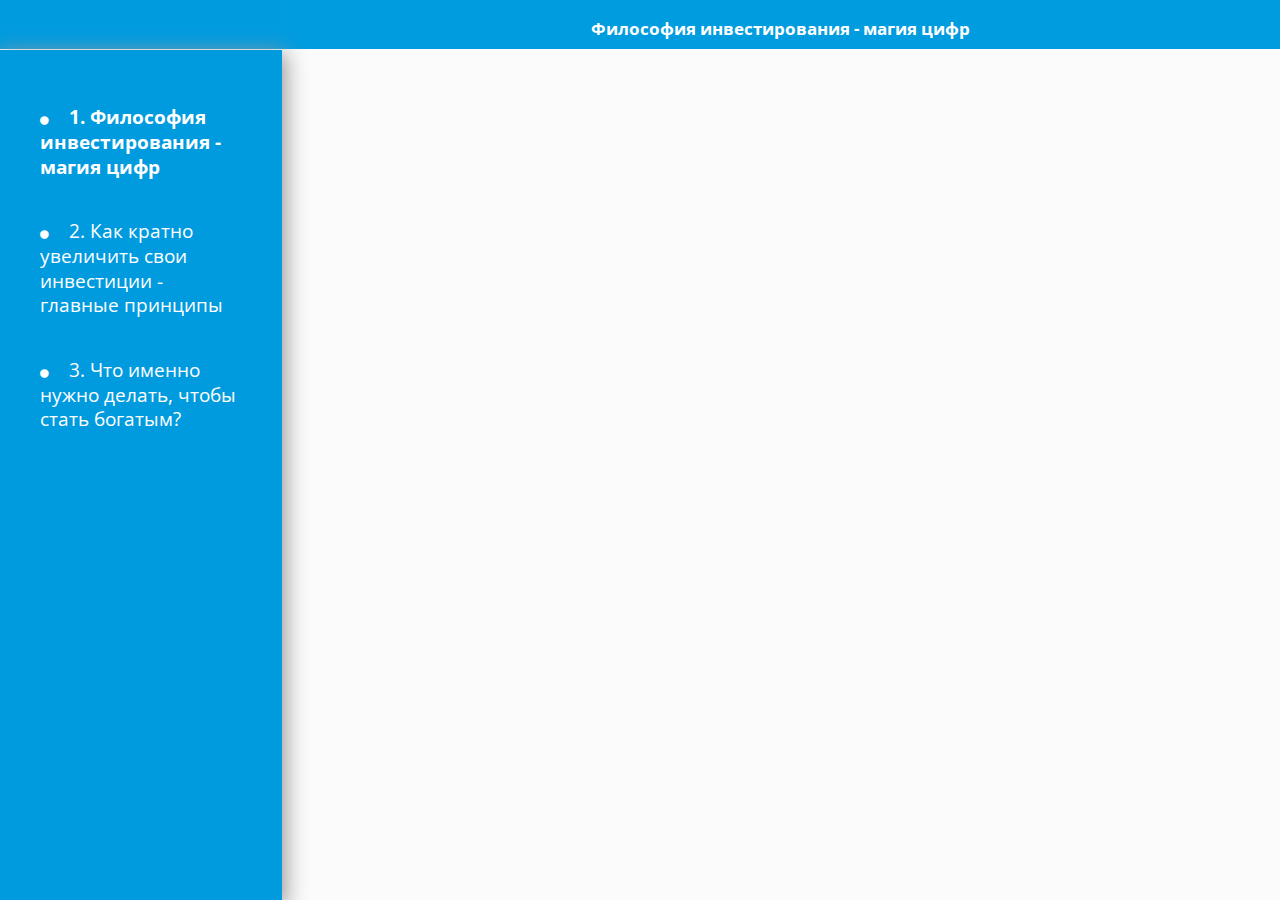
<file: test.html>
<!DOCTYPE html>
<html lang="en">
<head>
	<meta charset="UTF-8">
	<title>Document</title>
	<link href="https://fonts.googleapis.com/css?family=Open+Sans:400,700&amp;subset=cyrillic" rel="stylesheet">
	<link rel="stylesheet" href="assets/css/reset.css">
	<link rel="stylesheet" href="assets/css/font-awesome.min.css">
	<link rel="stylesheet" href="assets/css/flex.css">
	<link rel="stylesheet" href="assets/css/test.css">
</head>
<body>
	<!-- <button id="test">change</button> -->
	<div class="wrapper flex">
		<div class="sidebar flex flex-column">
			<div class="arrow flex flex-center">
				<!-- <img src="assets/images/double-arrow.png" alt="arrow"> -->
			</div>
			<ul class="lessons">

			</ul>
		</div>
		<div class="main">
			<h2 class="title"></h2>
			<div class="player-wrapper flex flex-center">
				<div  id="player">
				</div>
			</div>
			<div class="quiz">
				<h3>Вопросы по пройденной теме</h3>
				<form class="test-form">
					<div class="questions">
					</div>
					<button class="btn finish">Закончить тест</button>
				</form>
			</div>
		</div>
	</div>

	<div id="myModal" class="modal flex flex-center">
		<!-- Modal content -->
		<div class="modal-content">
			<div class="modal-header">
				<span class="close">&times;</span>
				<h3>Тест завершен!</h3>
				</div>
			<div class="modal-body">
				<p class="answer"></p>
				<div class="btns again-next flex jc-sb">
					<button class="btn again">Пересмотреть урок</button>
					<button class="btn next">Далее</button>
				</div>
				<div class="btns apps flex jc-sa">
					<a target="_blank" href="https://play.google.com/store/apps/details?id=com.turbazik.job.news_mfca" class="btn">Android</a>
					<a class="btn">IOS</a>
				</div>
			</div>
		</div>

	</div>

	<script defer src="https://www.youtube.com/iframe_api"></script>
	<script src="assets/js/jquery.min.js"></script>
	<script src="assets/js/main.js"></script>
	<script>

	</script>
</body>
</html>
</file>
<file: assets/css/flex.css>
.flex{
  display: -webkit-flex;
  display: -moz-flex;
  display: -ms-flex;
  display: -o-flex;
  display: flex;
}

.flex-center{
  justify-content: center;
  -ms-align-items: center;
  align-items: center;
}

.flex-column{
 display: -webkit-flex;
 display: -moz-flex;
 display: -ms-flex;
 display: -o-flex;
 display: flex;
 -webkit-flex-direction: column;
 -moz-flex-direction: column;
 -ms-flex-direction: column;
 -o-flex-direction: column;
 flex-direction: column;
}

.jc-c{
  justify-content: center;
}

.jc-sb{
  justify-content: space-between;
}

.jc-sa{
  justify-content: space-around;
}

.jc-fe{
  justify-content: flex-end;
}

.jc-fs{
  justify-content: flex-start
}

.ai-fe{
  -ms-align-items: flex-end;
  align-items: flex-end;
}

.ai-fs{
  -ms-align-items: flex-start;
  align-items: flex-start;
}

.ai-c{
  -ms-align-items: center;
  align-items: center;
}
</file>
<file: assets/css/test.css>
body{
	font-family: 'Open Sans', sans-serif;
}

.btn{
	background-color: #f60000;
	color: #fff;
	font-size: 15px;
	transition: 0.4s;
	text-decoration: none;
	display: inline-block;
	border: none;
	padding: 15px 20px;
	border-radius: 3px;
	cursor: pointer;
	outline: none;
	font-weight: bold;
}

.btn:hover{
	background-color: #d00303;
}
/*--------------- RADIO --------------------------*/
[type="radio"]:checked,
[type="radio"]:not(:checked) {
	position: absolute;
	left: -9999px;
}
[type="radio"]:checked + label,
[type="radio"]:not(:checked) + label
{
	position: relative;
	padding-left: 28px;
	cursor: pointer;
	line-height: 20px;
	display: inline-block;
	color: #666;
}
[type="radio"]:checked + label:before,
[type="radio"]:not(:checked) + label:before {
	content: '';
	position: absolute;
	left: 0;
	top: 0;
	width: 18px;
	height: 18px;
	border: 1px solid #ddd;
	border-radius: 100%;
	background: #fff;
}
[type="radio"]:checked + label:after,
[type="radio"]:not(:checked) + label:after {
	content: '';
	width: 12px;
	height: 12px;
	background: #f60000;
	position: absolute;
	top: 3px;
	left: 3px;
	border-radius: 100%;
	-webkit-transition: all 0.2s ease;
	transition: all 0.2s ease;
}
[type="radio"]:not(:checked) + label:after {
	opacity: 0;
	-webkit-transform: scale(0);
	transform: scale(0);
}
[type="radio"]:checked + label:after {
	opacity: 1;
	-webkit-transform: scale(1);
	transform: scale(1);
}
/*------------------- RADIO END ------------------------*/

.wrapper{
	min-height: 100vh
}

.sidebar{
	width: 22%;
	background-color: #009bdf;
	color: #fff;
	z-index: 1;
}

.main{
	width: 78%;
	background-color: #fbfbfb;
}

.quiz{
	background-color: #fff;
}

.arrow{
	padding:15px;
	border-bottom: 1px solid #fff;
	padding-bottom: 20px;
	height: 51px;
}

.arrow img{
	width: 12px;
	opacity: 0.4
}
.arrow img:hover{
	cursor: pointer;
	opacity: 0.9
}

.lessons{
	padding:  15px;
	height: 100%;
	box-shadow: 2px 5px 20px 2px #999;
}

.lessons li{
	color: #fff;
	margin: 40px 25px;
	cursor: pointer;
	font-size: 19px;
	line-height: 1.3;
}

.lessons li:hover{
	text-decoration: underline;
}

.lessons li.active{
	font-weight: bold;
}

.lessons li .fa{
	font-size: 10px;
	margin-right: 15px;
}
.lessons li .fa-check{
	color: #fff;
	font-size: 13px;
}

.main h2{
	height: 49px;
	color: #fff;
	background-color: #009ce0;
	text-align: center;
	width: 100%;
	padding: 20px;
	font-weight: bold;
	font-size: 17px;
}

.main .quiz{
	border-radius: 3px;
	background:#fff;
	margin: 0 25px;
	margin-bottom: 50px;
	padding: 50px;
	display: none;
	box-shadow: 7px -4px 30px -10px #999;

}

.main .quiz h3{
	font-size: 20px;
	font-weight: bold;
	color: #7d97ad;
	margin-bottom: 50px;
}

.main .quiz .question{
	color: #555;
	margin: 30px 0;
}
.main .quiz .question h4{
	font-weight: bold;
	margin-bottom: 15px;
}
.main .quiz .question li{
	margin-bottom: 10px;
	margin-left: 10px;	
	cursor: pointer;
	list-style-type: none;
}

.main .quiz form button{
	margin-top: 30px;
}

.main .player-wrapper{
	padding: 25px;
	/*padding-top: 0;*/
	margin-bottom: 30px;
}


/*------------------- MODAL ------------------------*/
.modal {
	display: none;  /*Hidden by default */
	position: fixed; /* Stay in place */
	z-index: 1; /* Sit on top */
	left: 0;
	top: 0;
	width: 100%; /* Full width */
	height: 100%; /* Full height */
	overflow: auto; /* Enable scroll if needed */
	background-color: rgb(0,0,0); /* Fallback color */
	background-color: rgba(0,0,0,0.4); /* Black w/ opacity */
}

/* Modal Content/Box */
.modal-content {
	background-color: #fefefe;
	margin: 15% auto; /* 15% from the top and centered */
	border: 1px solid #888;
	width: 30%; /* Could be more or less, depending on screen size */
	min-width: 0px;
	border-radius: 4px;
	position: relative;
}

.modal-header{
	background-color: #f1f2f6;
	padding: 25px;
	border-bottom: 2px solid #e3e7ea;
	border-radius: 4px;
}

.modal-header h3{
	text-align: center;
	color:#6f8394;
	font-size: 30px;
}

.modal-body{
	padding: 20px;
	text-align: center;
}
.modal-body .answer{
	color: #666;
	line-height: 1.3;
}

.modal-body b{
	font-weight: bold;
	color: #6f8394;
	font-size: 18px;
}

.modal-body .btns{
	margin-top: 30px;
}

.modal-body .apps{
	display: none;
}

.modal-body .btns button{
	width: 47%;
}


/* The Close Button */
.close {
	color: #aaa;
	float: right;
	font-size: 30px;
	top: 10px;
	right: 20px;
	position: absolute;

}

.close:hover,
.close:focus {
	color: #888;
	text-decoration: none;
	cursor: pointer;

}
/*------------------- MODAL END ------------------------*/
</file>
